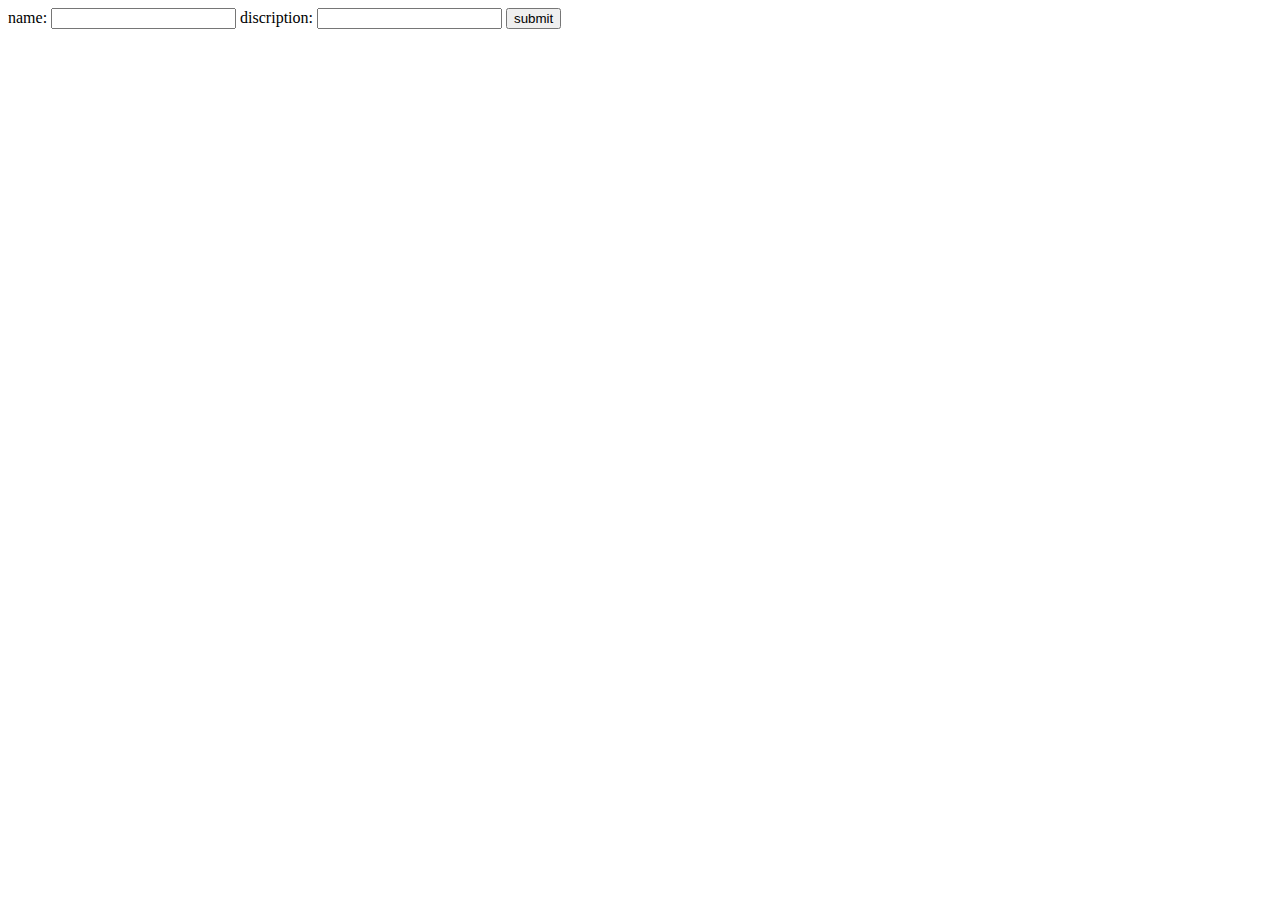
<file: base/templates/signIn.html>
<!DOCTYPE html>
<html lang="en">
<head>
    <meta charset="UTF-8">
    <title>main</title>
</head>
<body>
<form action="/" method="post">
name:
<input type="text" name="NAME">

    discription:
    <input type="text" name="DISCRIPTION">
    <input type="submit" value="submit">
    </form>
</body>
</html>
</file>
